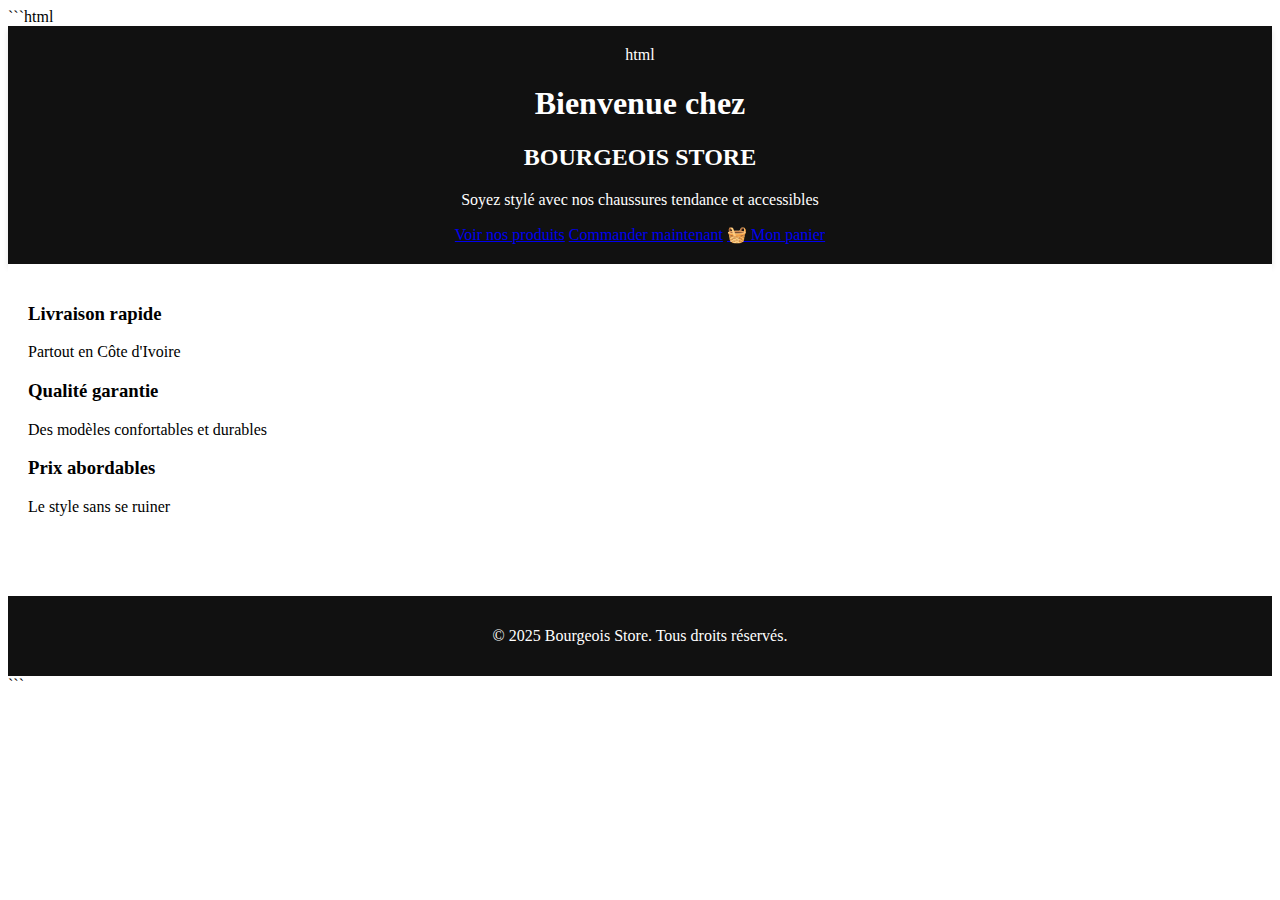
<file: index.html>
```html
<!DOCTYPE html>
<html lang="fr">
<head>
  <meta charset="UTF-8" />
  <meta name="viewport" content="width=device-width, initial-scale=1.0" />
  <title>Accueil - Bourgeois Store</title>
  <link rel="stylesheet" href="style.css" />
</head>
<body>
  <header class="hero">
    <div class="overlay">
      html
      <h1>Bienvenue 
        chez</h1>
      <h2 style="text-transform: uppercase; margin-top: 10px;">Bourgeois Store</h2>
      <p>Soyez stylé avec nos chaussures tendance et accessibles</p>
      <div class="cta-buttons">
        <a href="produits.html" class="btn-accueil">Voir nos produits</a>
        <a href="https://wa.me/2250564283858" class="btn-accueil second">Commander maintenant</a>
<a href="panier.html" class="btn-accueil">🧺 Mon panier</a>
      </div>
    </div>
  </header>

  <main>
    <section class="features">
      <div class="feature">
        <h3>Livraison rapide</h3>
        <p>Partout en Côte d'Ivoire</p>
      </div>
      <div class="feature">
        <h3>Qualité garantie</h3>
        <p>Des modèles confortables et durables</p>
      </div>
      <div class="feature">
        <h3>Prix abordables</h3>
        <p>Le style sans se ruiner</p>
      </div>
    </section>
  </main> <footer>
    <p>&copy; 2025 Bourgeois Store. Tous droits réservés.</p>
  </footer>
</body>
</html>
```
</file>
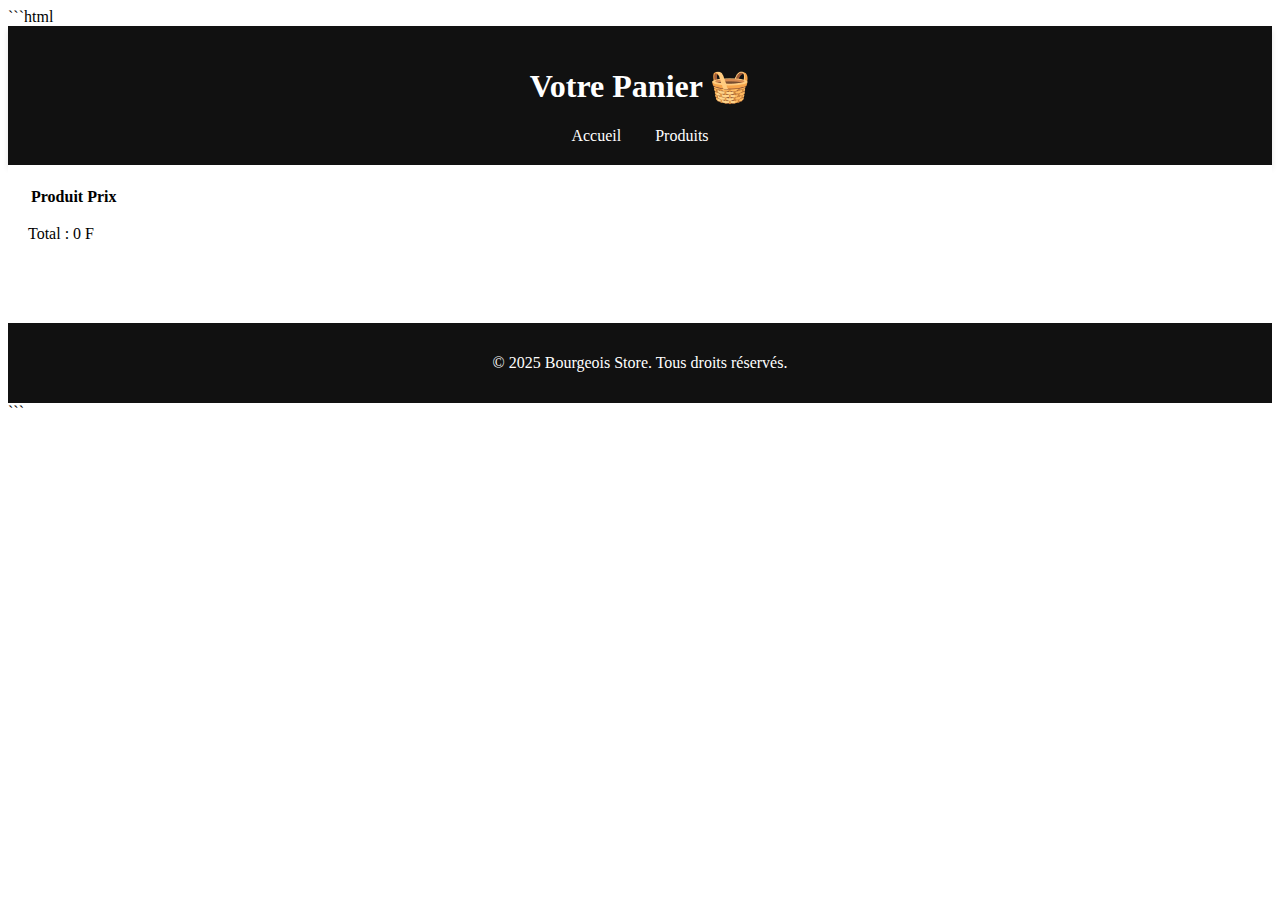
<file: Panier.html>
```html
<!DOCTYPE html>
<html lang="fr">
<head>
  <meta charset="UTF-8" />
  <meta name="viewport" content="width=device-width, initial-scale=1.0" />
  <title>Panier - Bourgeois Store</title>
  <link rel="stylesheet" href="style.css" />
</head>
<body>
  <header>
    <h1>Votre Panier 🧺</h1>
    <nav>
      <a href="index.html">Accueil</a>
      <a href="produits.html">Produits</a>
    </nav>
  </header>

  <main>
    <section>
      <table id="table-panier">
        <thead>
          <tr>
            <th>Produit</th>
            <th>Prix</th>
          </tr>
        </thead>
        <tbody></tbody>
      </table>
      <p id="total"></p>
    </section>
  </main>

  <footer>
    <p>&copy; 2025 Bourgeois Store. Tous droits réservés.</p>
  </footer>

  <script>
    const panier = JSON.parse(localStorage.getItem('panier')) || [];
    const tbody = document.querySelector('#table-panier tbody');
    const totalElement = document.getElementById('total');
    let total = 0;

    panier.forEach(item => {
      const row = document.createElement('tr');
      row.innerHTML = `<td>item.nom</td><td>{item.prix}</td>`;
      tbody.appendChild(row);

      const prixNum = parseInt(item.prix.replace(/\D/g, '')); total += prixNum;
    });

    totalElement.innerText = `Total : ${total.toLocaleString()} F`;
  </script>
</body>
</html>
```
</file>
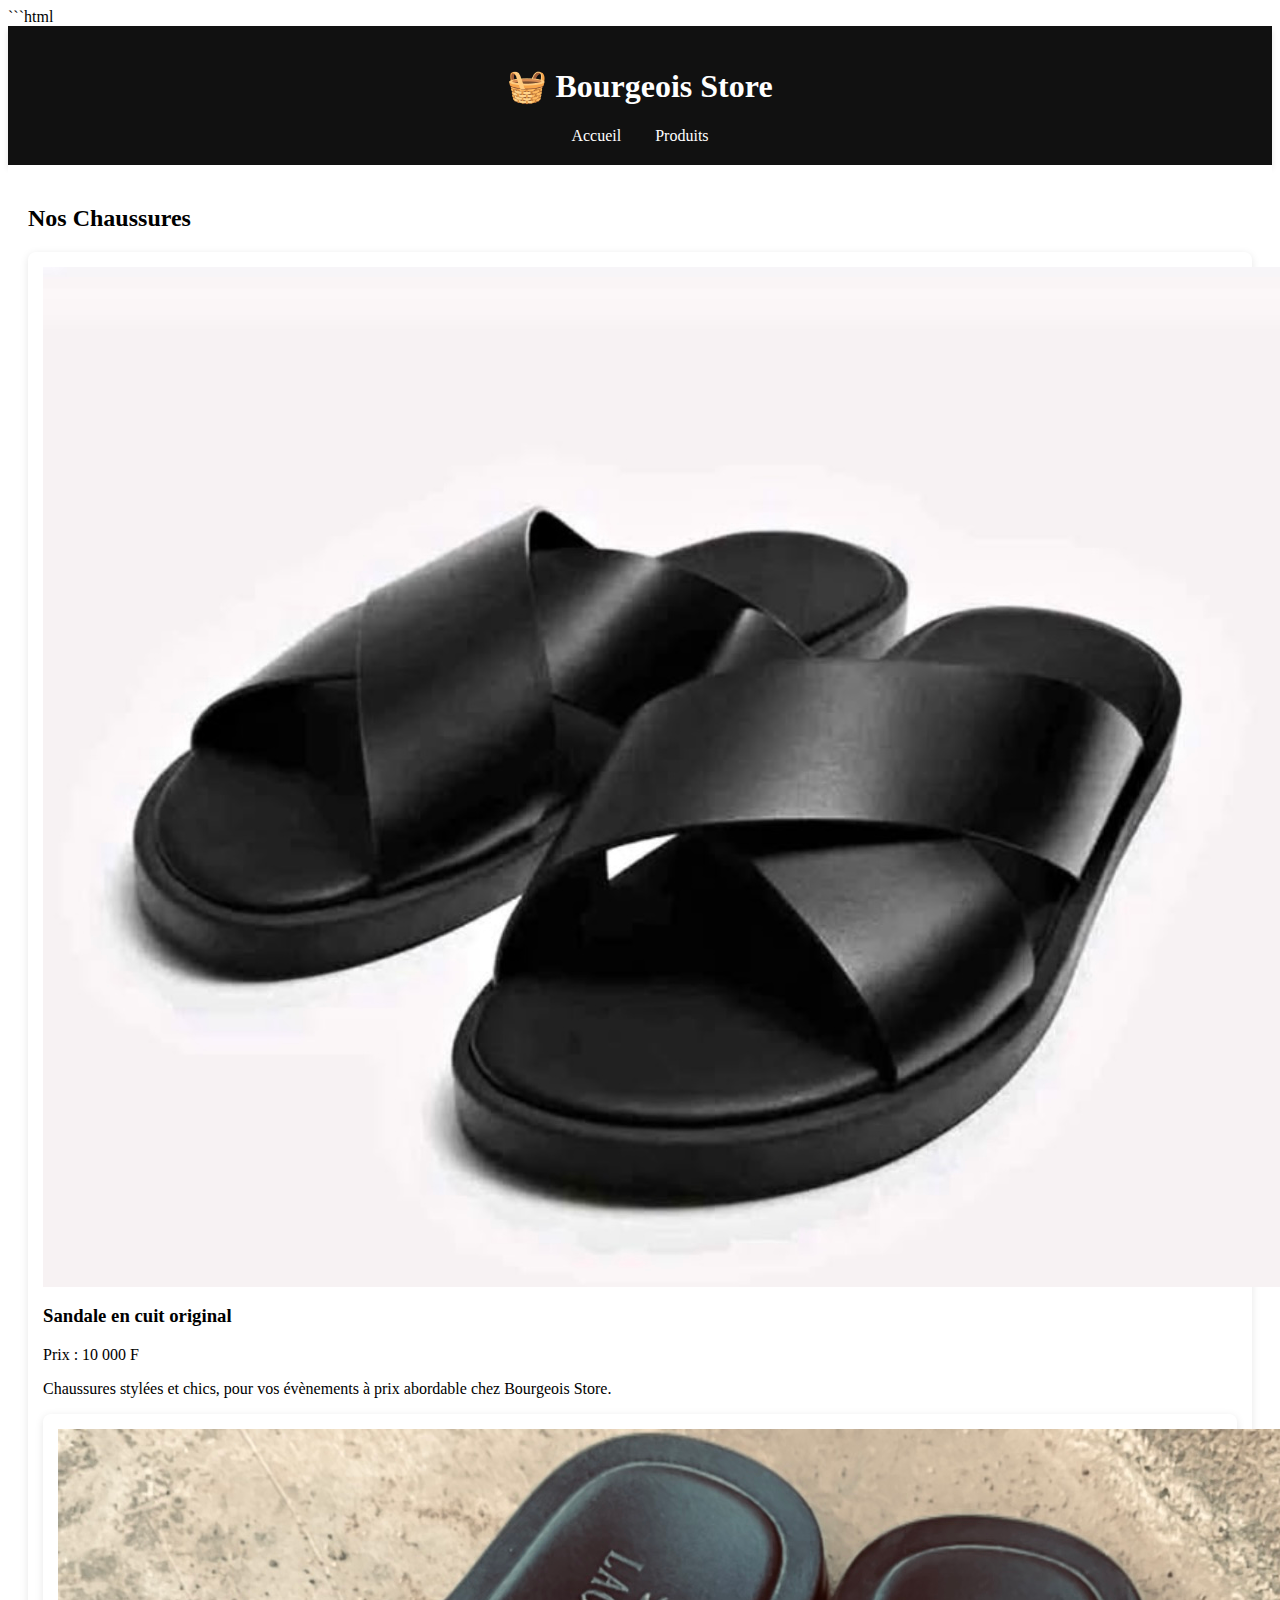
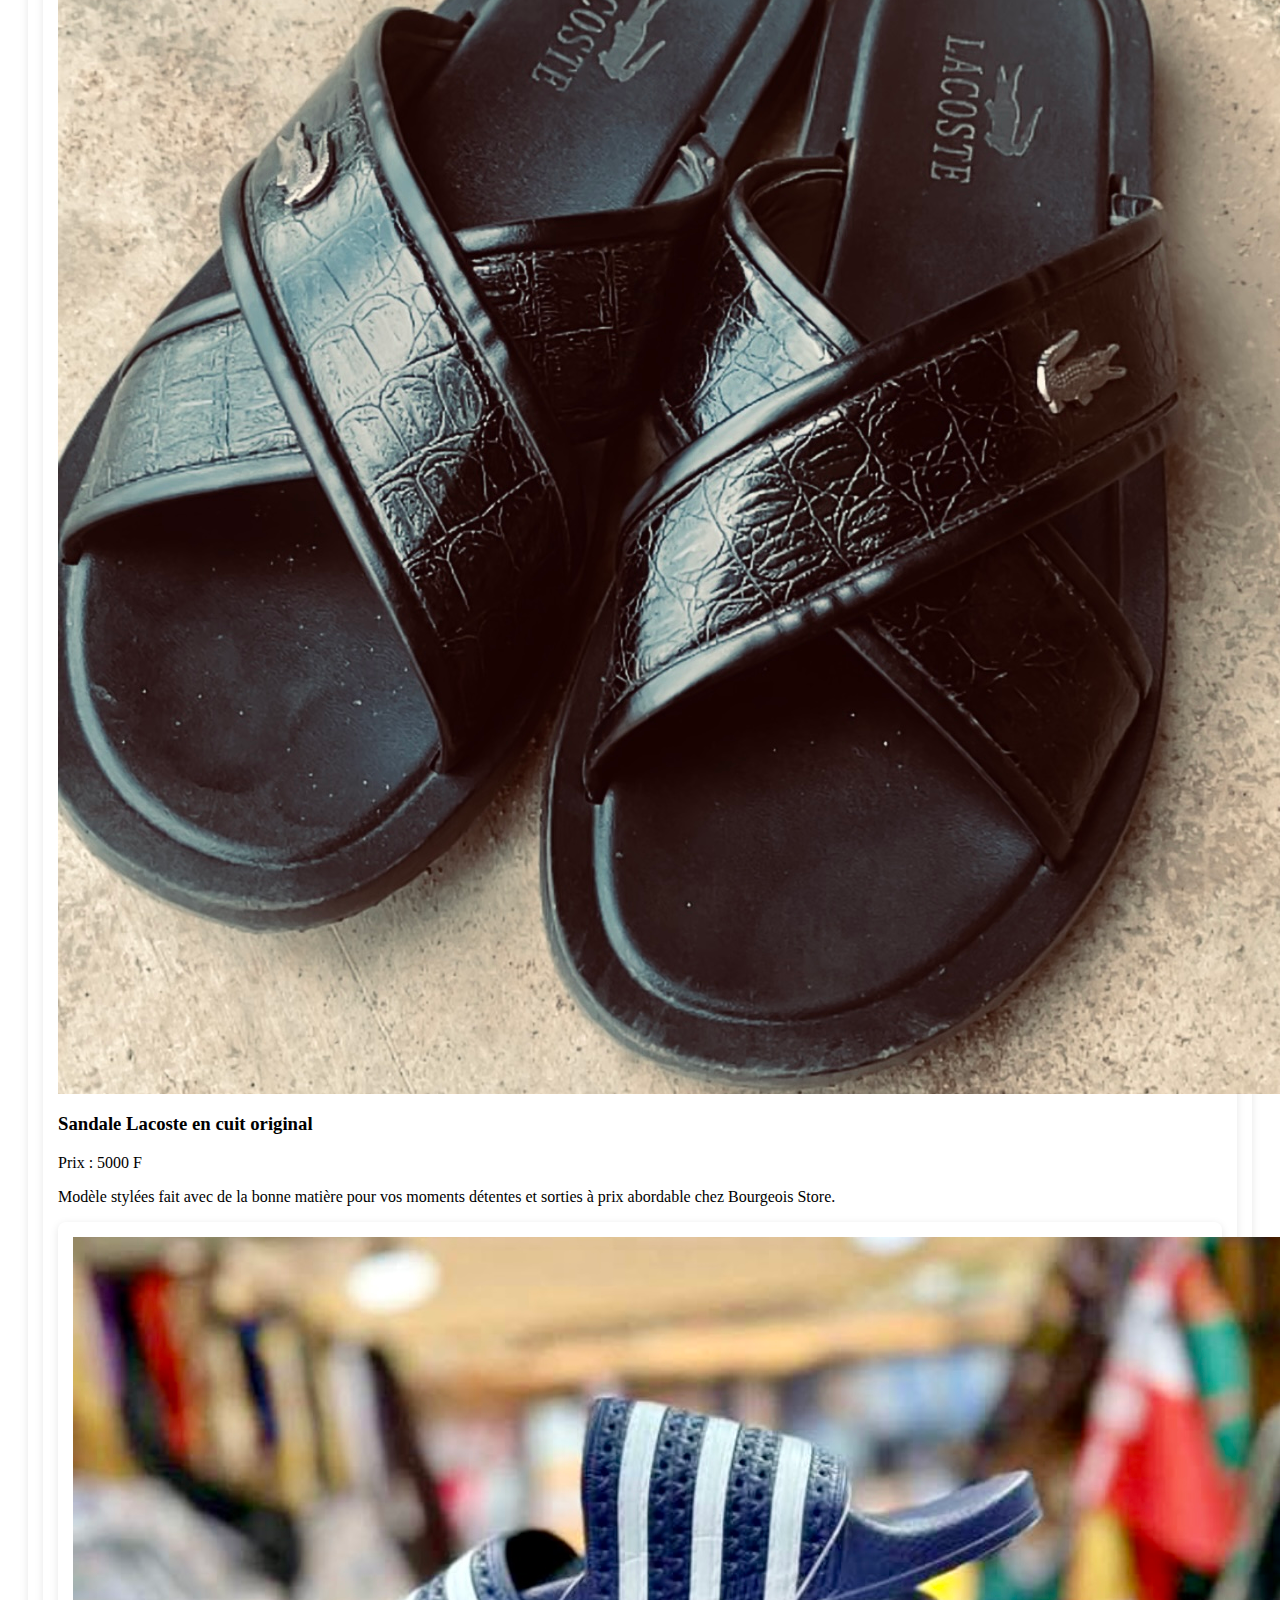
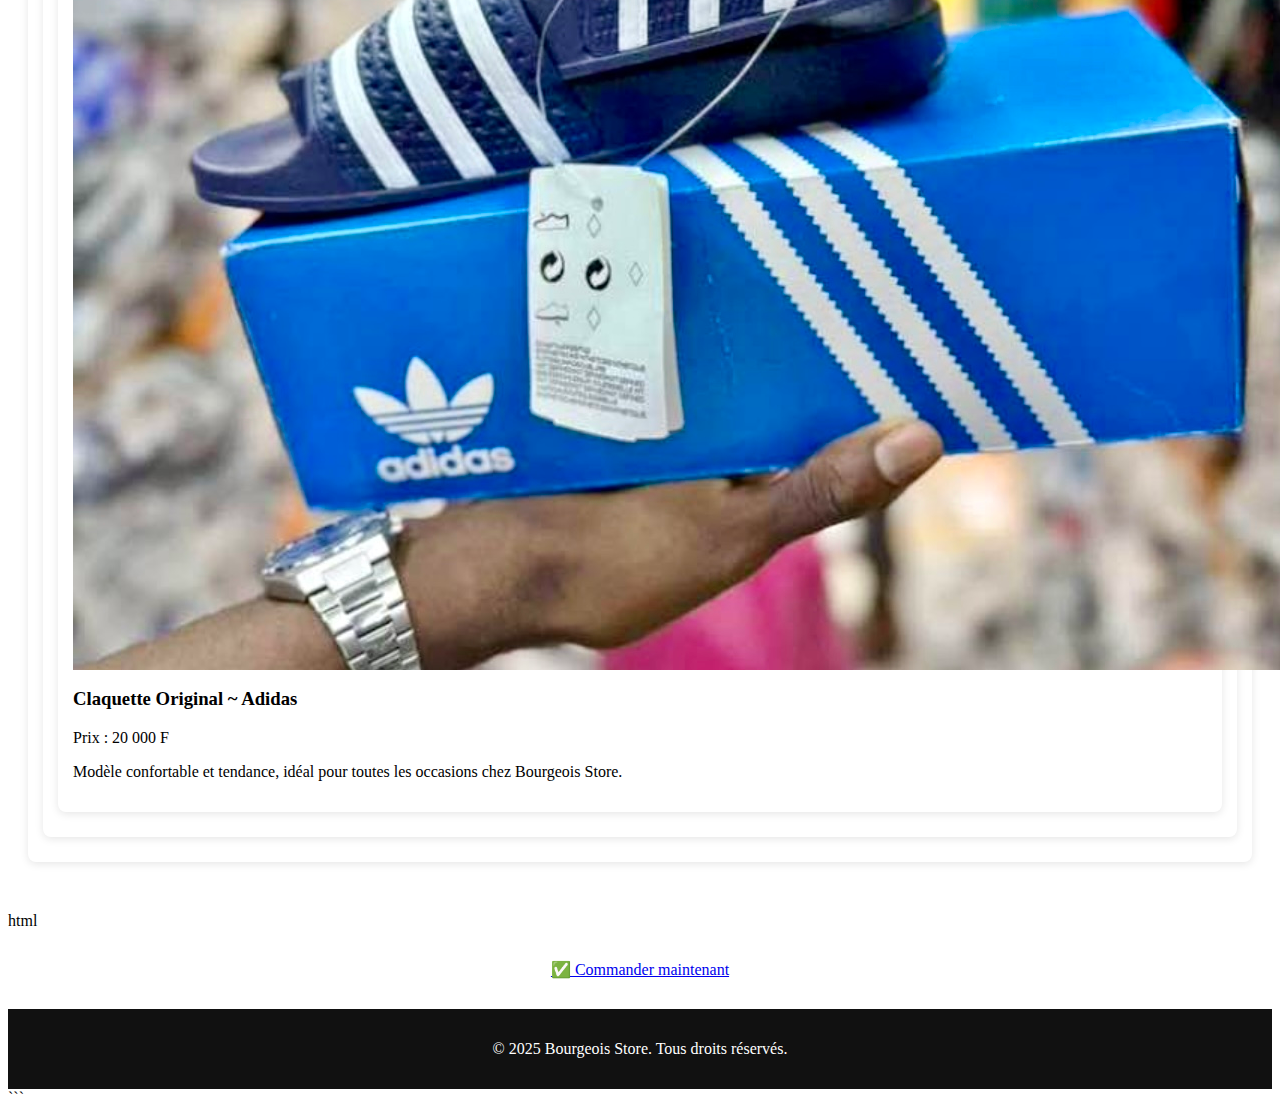
<file: produits.html>
```html
<!DOCTYPE html>
<html lang="fr">
<head>
  <meta charset="UTF-8" />
  <meta name="viewport" content="width=device-width, initial-scale=1.0" />
  <title>Nos Produits - Bourgeois Store</title>
  <link rel="stylesheet" href="style.css" />
</head>
<body>
  <header>
    <h1>🧺 Bourgeois Store</h1>
    <nav>
      <a href="index.html">Accueil</a>
      <a href="produits.html">Produits</a>
    </nav>
  </header>

  <main>
    <section>
      <h2>Nos Chaussures</h2>

      <div class="produit">
        <img src="IMG_2697.jpeg" alt="Chaussures Homme 1" class="img-produit" />
        <h3>Sandale en cuit original</h3>
        <p>Prix : 10 000 F</p>
        <p>Chaussures stylées et chics, pour vos évènements à prix abordable chez Bourgeois Store.</p>

      <div class="produit">
        <img src="IMG_2703.jpeg" alt="Chaussures Homme 2" class="img-produit" />
        <h3>Sandale Lacoste en cuit original</h3>
        <p>Prix : 5000 F</p>

<p>Modèle stylées fait avec de la bonne matière pour vos moments détentes et sorties à prix abordable chez Bourgeois Store.</p>
   <div class="produit">
        <img src="IMG_2696.jpeg" alt="Chaussures Homme 3" class="img-produit" />
        <h3>Claquette Original ~ Adidas</h3>
        <p>Prix : 20 000 F</p>
        <p>Modèle confortable et tendance, idéal pour toutes les occasions chez Bourgeois Store.</p>
      </div>
    </section>
  </main>
html
<!-- Bouton Commander maintenant -->
<div style="text-align: center; margin: 30px 0;">
  <a href="https://wa.me/2250564283858" target="_blank" class="btn-commander">✅ Commander maintenant</a>
</div>

  <footer>
    <p>&copy; 2025 Bourgeois Store. Tous droits réservés.</p>
  </footer>
  </script>
</body>
</html>
```
</file>
<file: style.css>
```css
body {
  font-family: Arial, sans-serif;
  margin: 0;
  padding: 0;
  background-color: #fafafa;
  color: #333;
}

/* Header amélioré */
header {
  background-color: #111;
  color: #fff;
  padding: 20px;
  text-align: center;
  box-shadow: 0 4px 6px rgba(0,0,0,0.1);
}

nav a {
  margin: 0 15px;
  text-decoration: none;
  color: #fff;
}

nav a:hover {
  text-decoration: underline;
}

/* Bannière d’accueil */
.banniere {
  background: url('https://images.unsplash.com/photo-1519744792095-2f2205e87b6f') center/cover no-repeat;
  color: white;
  text-align: center;
  padding: 60px 20px;
  border-bottom: 4px solid #25d366;
}

.banniere h2 {
  font-size: 2em;
  margin-bottom: 10px;
}

/* Contenu */
main {
  padding: 20px;
  background-color: #fff;
}

section {
  margin-bottom: 30px;
}

/* Bloc produit */
.produit {
  background-color: #fff;
  padding: 15px;
  margin: 10px 0;
  border-radius: 8px;
  box-shadow: 0 2px 8px rgba(0,0,0,0.1);
}

/* Bouton panier */
.btn-panier {
  background-color: #222;
  color: #fff;
  border: none;
  padding: 10px;
  cursor: pointer;
  margin-top: 10px;
  text-decoration: none;
  display: inline-block;
  border-radius: 5px;
}

.btn-panier:hover {
  background-color: #555;
}

/* Bouton WhatsApp */
.btn-contact {
  display: inline-block;
  padding: 10px 15px;
  background-color: #25d366;
  color: white;
  text-decoration: none;
  border-radius: 5px;
  margin-top: 15px;
}

/* Pied de page */
footer {
  background-color: #111;
  color: #fff;
  text-align: center;
  padding: 15px;
  margin-top: 30px;
}
```css
.img-produit {
  width: 100%;
  max-width: 300px;
  border-radius: 8px;
  margin-bottom: 10px;
  display: block;
}
```
</file>
